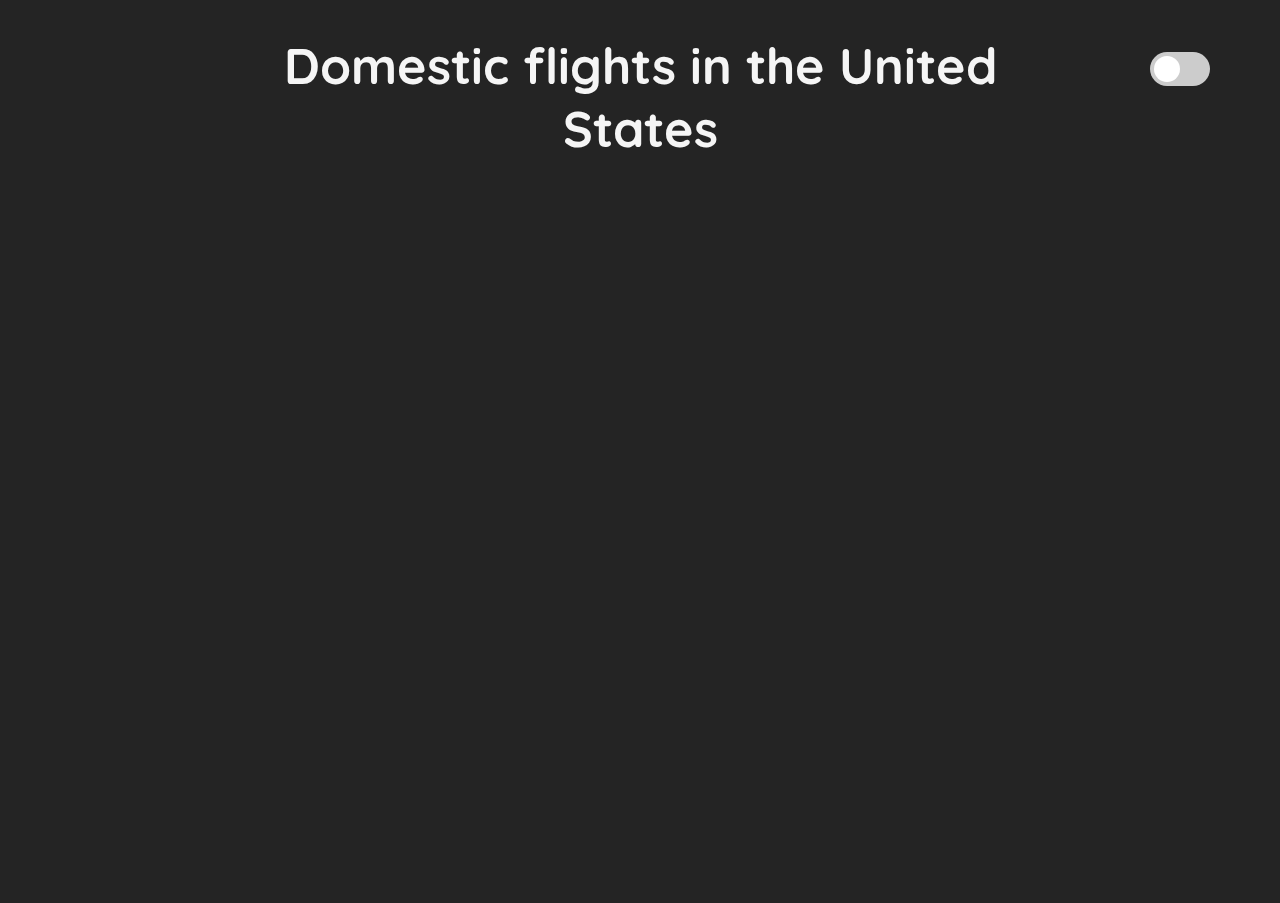
<file: index.html>
<!DOCTYPE html>
<html lang="en">
  <head>
    <meta charset="UTF-8" />
    <title>DataVis - Interactive Graph Visualization</title>

    <!-- Loading d3js version 5-->
    <script src="d3.v5.min.js"></script>

    <!-- Loading style.css; use if needed -->
    <link rel="stylesheet" href="style.css" />
  </head>

  <body>
    <div class="header">
      <div class="switchcontainer"></div>

      <h1>Domestic flights in the United States</h1>

      <!-- Rounded switch -->

      <div class="switchcontainer">
        <label class="switch">
          <input type="checkbox" id="myBtn" value="OFF" onclick="tgl();" />
          <span class="slider round"></span>
        </label>
      </div>
    </div>

    <div class="graph"></div>
    <div class="container"></div>

    <script src="main.js"></script>
    <script src="forcegraph.js"></script>
    <script src="map.js"></script>
  </body>
</html>
</file>
<file: style.css>
@import url('https://fonts.googleapis.com/css2?family=Quicksand:wght@300&display=swap');
@import url('https://fonts.googleapis.com/css2?family=Libre+Baskerville&display=swap');
@import url('https://fonts.googleapis.com/css2?family=Outfit:wght@100&display=swap');
@import url('https://fonts.googleapis.com/css2?family=Poiret+One&display=swap');
@import url('https://fonts.googleapis.com/css2?family=Berkshire+Swash&display=swap');

body {
  height: 100%;
  margin: 0;
  overflow: hidden;
  font-family: 'Open Sans', sans-serif;
  font-size: 15px;
  font-weight: 400;
  fill: #242424;
  background-color: #242424;
  text-align: center;
  cursor: default;
}

div.tooltip {
  position: absolute;
  text-align: center;
  padding: 10px;
  font-family: 'Open Sans', sans-serif;
  font-size: 15px;
  color: white;
  background: #333333;

  border: 0px;
  border-radius: 8px;
  pointer-events: none;
}

/* Assign 3 */


/* The switch - the box around the slider */

.switchcontainer {
  width: 200px;
  height: 70px;
  display: flex;
  justify-content: center;
  align-items: center;

}

.switch {
  position: relative;
  display: inline-block;
  width: 60px;
  height: 34px;
}

/* Hide default HTML checkbox */
.switch input {
  opacity: 0;
  width: 0;
  height: 0;
}

/* The slider */
.slider {
  position: absolute;
  cursor: pointer;
  top: 0;
  left: 0;
  right: 0;
  bottom: 0;
  background-color: #ccc;
  -webkit-transition: .4s;
  transition: .4s;
}

.slider:before {
  position: absolute;
  content: "";
  height: 26px;
  width: 26px;
  left: 4px;
  bottom: 4px;
  background-color: white;
  -webkit-transition: .4s;
  transition: .4s;
}

input:checked+.slider {
  background-color: #2196F3;
}

input:focus+.slider {
  box-shadow: 0 0 1px #2196F3;
}

input:checked+.slider:before {
  -webkit-transform: translateX(26px);
  -ms-transform: translateX(26px);
  transform: translateX(26px);
}

/* Rounded sliders */
.slider.round {
  border-radius: 34px;
}

.slider.round:before {
  border-radius: 50%;
}


.linksssss line {
  stroke: #999;
  stroke-opacity: 0.6;
}

.nodes circle {
  stroke: #fff;
  stroke-width: 1.5px;
}

text {
  font-family: sans-serif;
  font-size: 20px;
}

.header {
  position: absolute;
  top: 0;
  width: 100vw;
  display: flex;
  flex-direction: row;
  justify-content: space-between;
  align-items: center;
  background-color: transparent;


}

h1 {

  font-family: 'Quicksand', sans-serif;
  color: whitesmoke;
  font-size: 50px;
  height: 70px;

}
</file>
